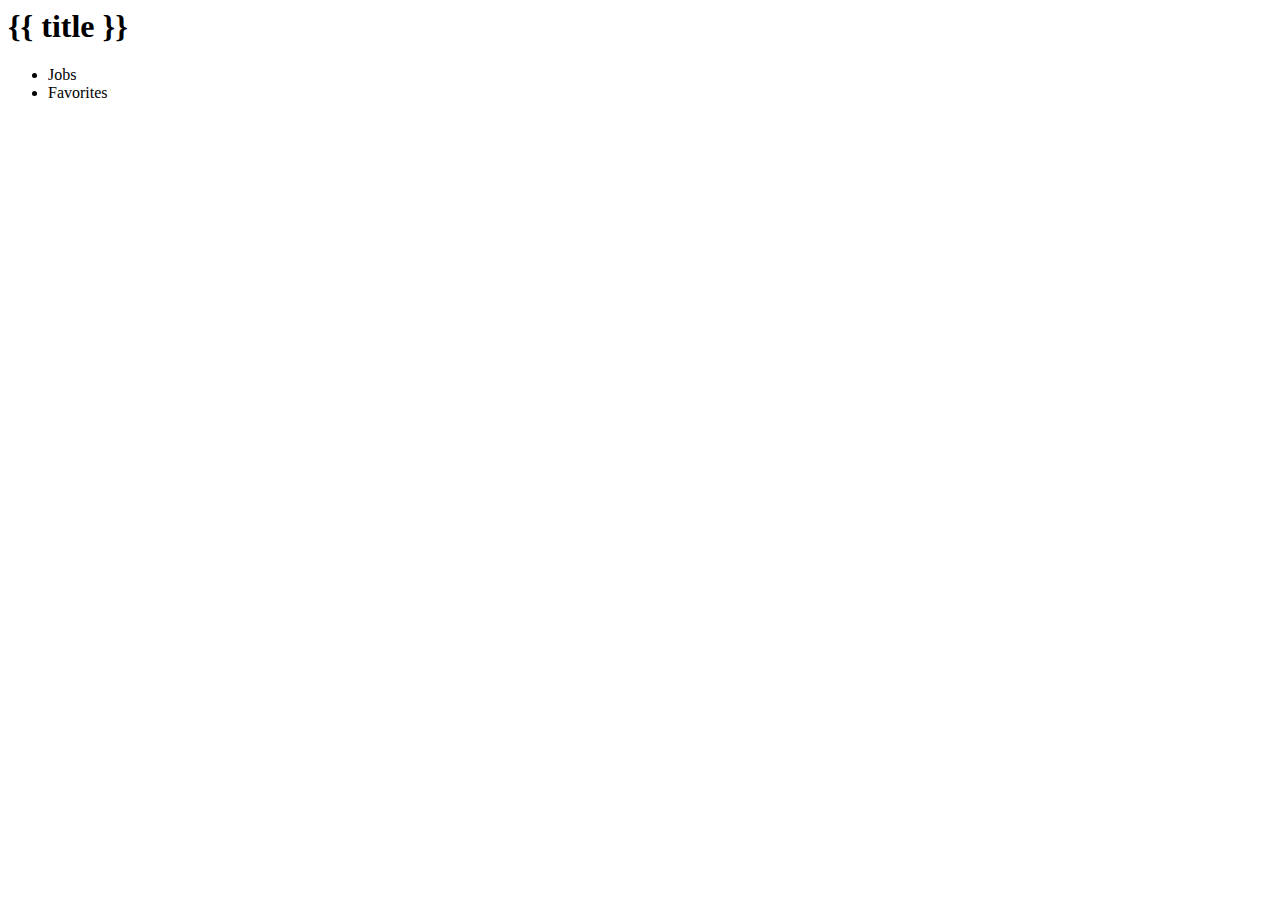
<file: src/app/app.component.html>
<body>
    <div class="app">
        <header>
            <section>
                <h1>{{ title }}</h1>
            </section>
           <nav>
                <ul class="nav">
                    <li class="nav-item"> <a routerLink="/jobs" routerLinkActive="active" [routerLinkActiveOptions]={exact:true}>Jobs</a></li>
                    <li class="nav-item"> <a routerLink="/favorites" routerLinkActive="active">Favorites</a></li>
                </ul>
            </nav>
           
        </header>
        <main>
            <router-outlet></router-outlet>
        </main>
    </div>
</body>
</file>
